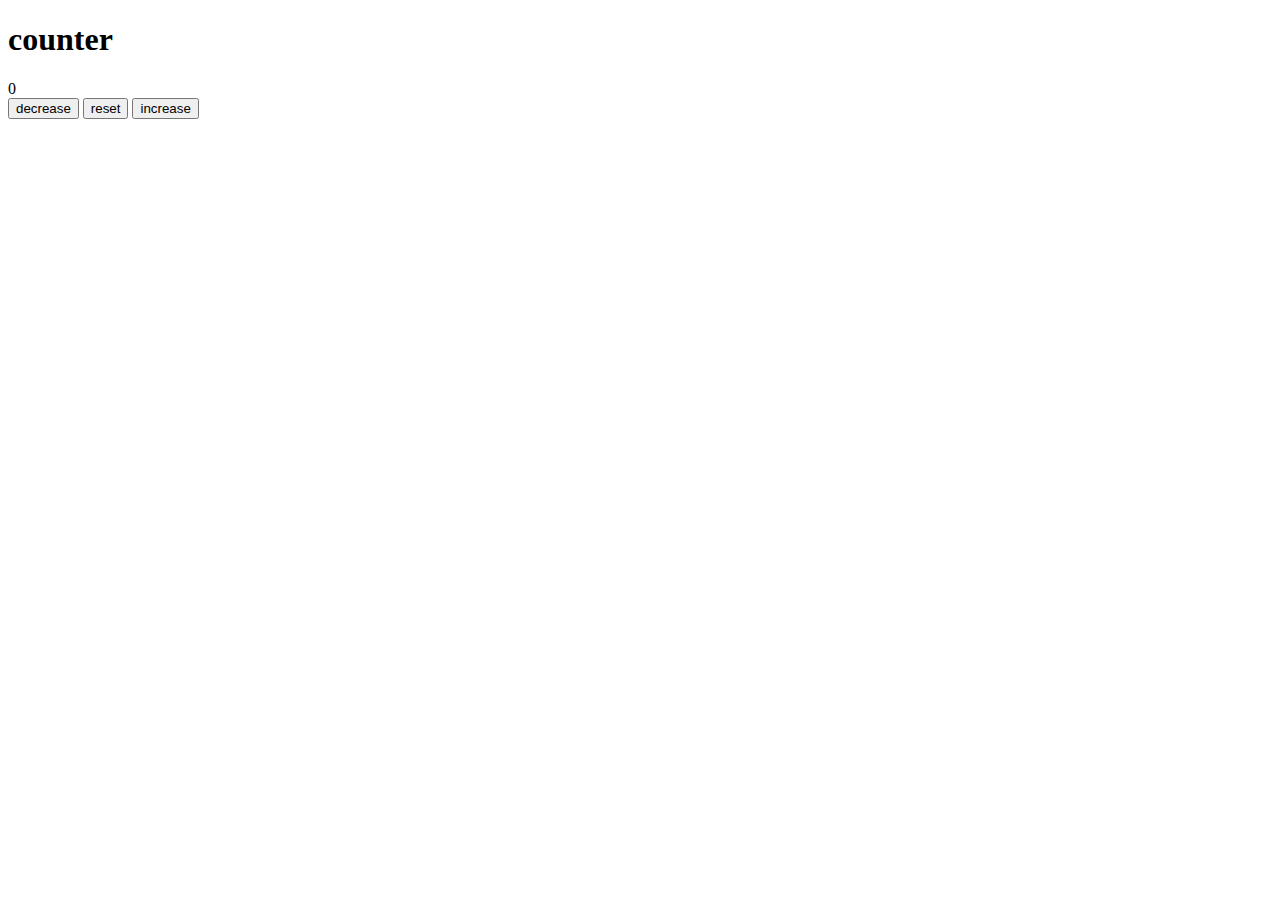
<file: Timer/index.html>
<!DOCTYPE html>
<html lang="en">
<head>
<meta charset="UTF-8">
<meta http-equiv="X=UA-Compatible" content="IE=edge">
<meta name="viewport" content="width=device-width,initial scale=1.0">
<title>Timer</title>

</head>

 <body>
    <main>
      <div class="container">
        <h1>counter</h1>
        <span id="value">0</span>
        <div class="button-container">
          <button class="btn decrease">decrease</button>
          <button class="btn reset">reset</button>
          <button class="btn increase">increase</button>
        </div>
      </div>
    </main>
  </body>
  </html>
</file>
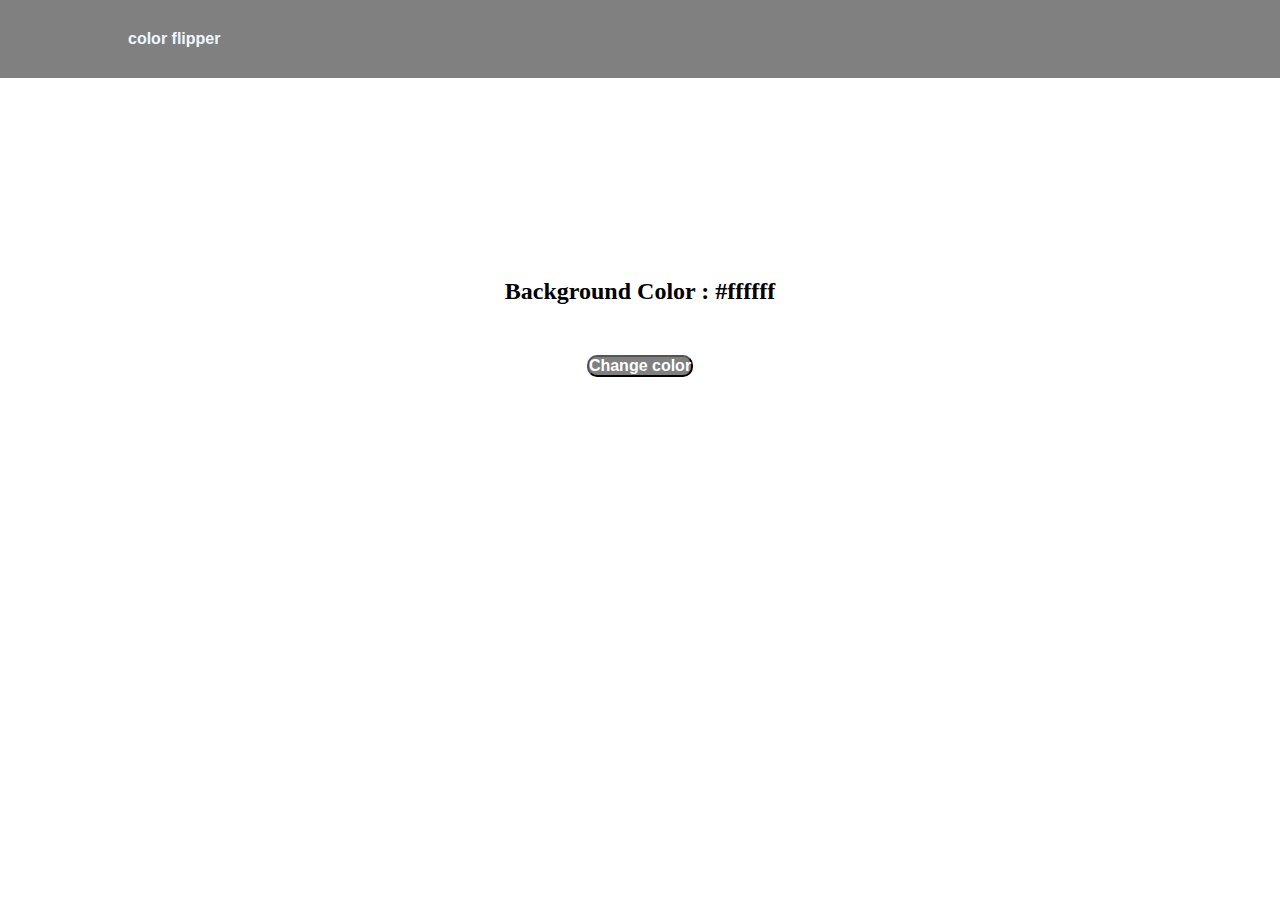
<file: Color flipper/colorflipper.html>
<!DOCTYPE html>
<html lang="en">
<head>
<meta charset="UTF-8">
<meta http-equiv="X-UA-Compatible" content="IE=edge">
<meta name="viewport" content="width=device-width,initial scale=1.0">
<title>Color flipper</title>
<style>
* {
        box-sizing: border-box;
        margin: 0;
        padding: 0;
      }
      main {
        margin-top: 200px;
      }
      li,
      a,
      button {
        font-family: sans-serif;
        font-weight: 500;
        font-size: 16px;
        color: aqua;
      }
      nav {
        display: flex;
        justify-content: space-between;
        align-items: center;
        padding: 30px 10%;
        background-color: grey;
      }
      .nav-links {
        list-style: none;
      }
      .nav-links li a:hover {
        color: white;
      }
      h4 {
        color: aliceblue;
        padding-right: 150px;
        font-weight: bold;
      }
      .nav-links li {
        display: inline-block;
      }
      .nav-links li a {
        padding-left: 50px;
        font-weight: bolder;
      }
      button {
        background-color: grey;
        font-weight: bold;
        color: white;
        border-radius: 10px;
        margin-top: 50px;
      }
      .container {
        background-color: transparent;
      }


</style>
</head>
<body>

<nav>
      <div class="nav">
        <ul class="nav-links">
          <li>
            <h4>color flipper</h4>
          </li>
          </ul>
      </div>
    </nav>
    <center>
      <main>
        <div class="container">
          <h2>
            Background Color :
            <span class="color">#ffffff</span>
          </h2>
          <button class="btn btn-hero" id="btn">Change color</button>
        </div>
      </main>
    </center>
	
	<script>
	const hex = [0, 1, 2, 3, 4, 5, 6, 7, 8, 9, 'A', 'B', 'C', 'D', 'E', 'F']
const btn = document.getElementById('btn')
const color = document.querySelector('.color')

btn.addEventListener('click', function () {
  let hexColor = '#'
  for (let i = 0; i < 6; i++) {
    hexColor += hex[getRandomNumber()]
  }
  color.textContent = hexColor
  document.body.style.backgroundColor = hexColor
})

function getRandomNumber() {
  return Math.floor(Math.random() * hex.length)
}
</script>

</body>
</html>
</file>
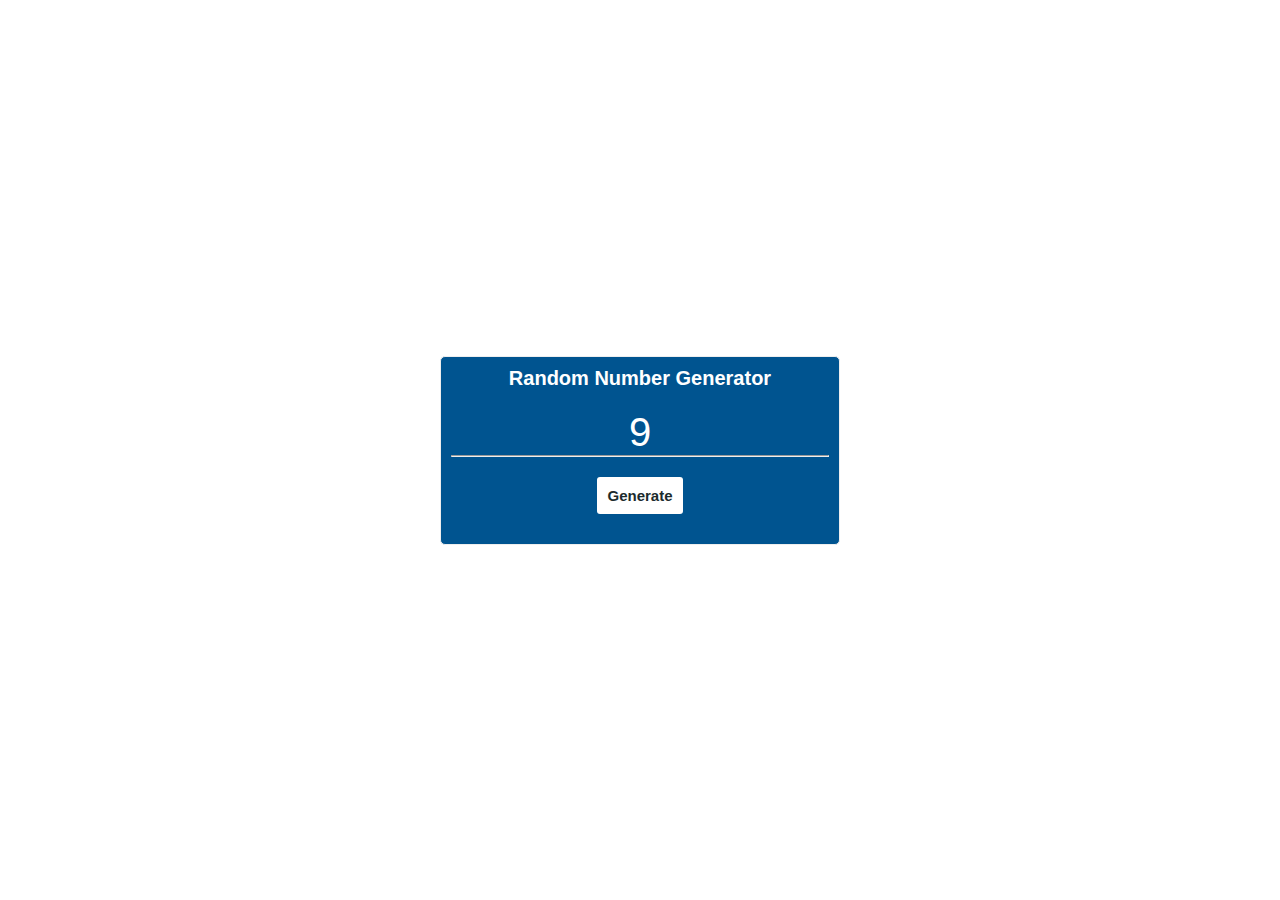
<file: Random number generator/Randomnumgen.html>
<!DOCTYPE html>
<html lang="en">
<head>
<meta charset="UTF-8">
<meta http-equiv="X-UA-Compatible" content="IE=edge">
<meta name="viewport" content="width=device-width,initial scale=1.0">
<title>Login form</title>

<style>
:root {
  --white: #fff;
  --black: #1c2b2d;
  --blue: #31326f;
  --light-blue: #005490;
  --color-primary: #9d0191;
  --color-sec: #db6400;
  --grey: #eee;
  --dark-grey: #222831;
}

* {
  margin: 0;
  padding: 0;
  box-sizing: border-box;
}

html {
  font-size: 10px;
}

body {
  font-family: "Open Sans", sans-serif;
}

p {
  font-size: 1.6rem;
  line-height: 1.5;
}

img {
  width: 100%;
}

.container {
  max-width: 900px;
  margin: 0 auto;
  padding: 0 20px;
  display: flex;
  justify-content: center;
  align-items: center;
  height: 100vh;
}

.counter-div {
  width: 40rem;
  border: 1px solid var(--grey);
  padding: 1rem;
  background-color: var(--light-blue);
  color: var(--white);
  text-align: center;
  border-radius: 5px;
}

.counter-div > * {
  margin-bottom: 2rem;
}

.count {
  font-size: 4rem;
}

.buttons button {
  padding: 1rem;
  margin: 0 1rem;
  font-size: 1.5rem;
  color: var(--white);
  font-weight: 700;
  border: none;
  outline: none;
  border-radius: 3px;
  cursor: pointer;
}

button.subtract {
  background-color: orangered;
}
button.reset {
  background-color: var(--white);
  color: var(--black);
}
button.add {
  background-color: green;
}

</style>
</head>

<body>
<div class="container">
      <div class="counter-div">
        <h1>Random Number Generator</h1>
        <span class="count number">0</span>
        <hr />
        <div class="buttons">
          <button class="reset generate">
            <i class="fas fa-spinner"></i>
            Generate
          </button>
        </div>
      </div>
    </div>

    <script>
	
	const number = document.querySelector(".number");
const btn = document.querySelector(".generate");

const generateNumber = () => {
  // Generate number btn 1 and 10
  const randomNumber = Math.floor(Math.random() * 10 + 1);
  number.innerHTML = randomNumber;
};

btn.addEventListener("click", generateNumber);

generateNumber();

</script>


  </body>
</html>
</file>
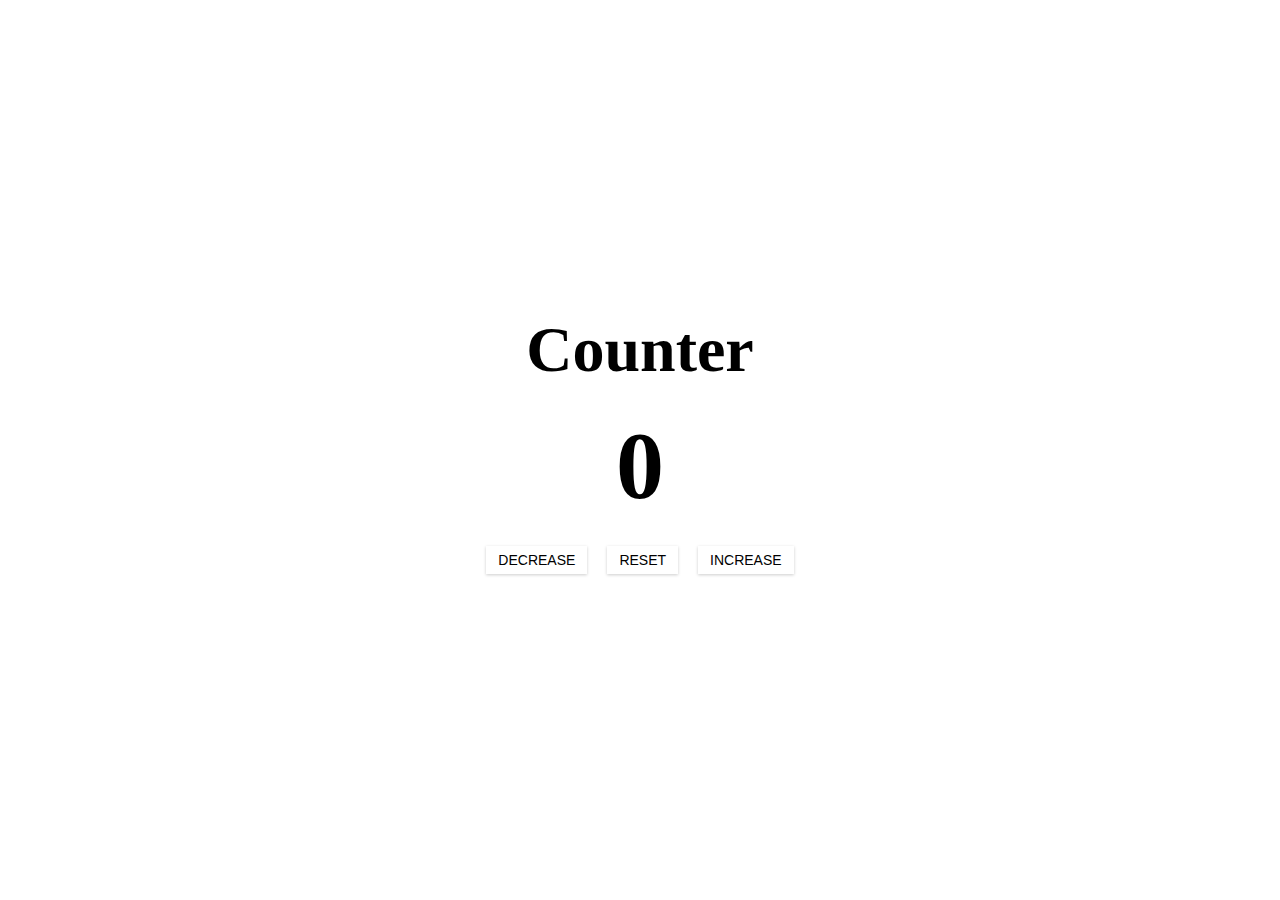
<file: Timer/timer.html>
<!DOCTYPE html>
<html lang="en">
  <head>
    <meta charset="UTF-8" />
    <meta name="viewport" content="width=device-width, initial-scale=1.0" />
    <title>Counter</title>
<style>
*,
::after,
::before {
  margin: 0;
  padding: 0;
  box-sizing: border-box;
}
body {
  font-family: var(--ff-secondary);
  background: var(--clr-grey-10);
  color: var(--clr-grey-1);
  line-height: 1.5;
  font-size: 0.875rem;
}
ul {
  list-style-type: none;
}
a {
  text-decoration: none;
}
h1,
h2,
h3,
h4 {
  letter-spacing: var(--spacing);
  text-transform: capitalize;
  line-height: 1.25;
  margin-bottom: 0.75rem;
  font-family: var(--ff-primary);
}
h1 {
  font-size: 3rem;
}
h2 {
  font-size: 2rem;
}
h3 {
  font-size: 1.25rem;
}
h4 {
  font-size: 0.875rem;
}
p {
  margin-bottom: 1.25rem;
  color: var(--clr-grey-5);
}
@media screen and (min-width: 800px) {
  h1 {
    font-size: 4rem;
  }
  h2 {
    font-size: 2.5rem;
  }
  h3 {
    font-size: 1.75rem;
  }
  h4 {
    font-size: 1rem;
  }
  body {
    font-size: 1rem;
  }
  h1,
  h2,
  h3,
  h4 {
    line-height: 1;
  }
}
/*  global classes */

/* section */
.section {
  padding: 5rem 0;
}

.section-center {
  width: 90vw;
  margin: 0 auto;
  max-width: 1170px;
}
@media screen and (min-width: 992px) {
  .section-center {
    width: 95vw;
  }
}
main {
  min-height: 100vh;
  display: grid;
  place-items: center;
}

main {
  min-height: 100vh;
  display: grid;
  place-items: center;
}
.container {
  text-align: center;
}
#value {
  font-size: 6rem;
  font-weight: bold;
}
.btn {
  text-transform: uppercase;
  background: transparent;
  color: var(--clr-black);
  padding: 0.375rem 0.75rem;
  letter-spacing: var(--spacing);
  display: inline-block;
  transition: var(--transition);
  font-size: 0.875rem;
  border: 2px solid var(--clr-black);
  cursor: pointer;
  box-shadow: 0 1px 3px rgba(0, 0, 0, 0.2);
  border-radius: var(--radius);
  margin: 0.5rem;
}
.btn:hover {
  color: var(--clr-white);
  background: var(--clr-black);
}

</style>
  </head>
  <body>
    <main>
      <div class="container">
        <h1>counter</h1>
        <span id="value">0</span>
        <div class="button-container">
          <button class="btn decrease">decrease</button>
          <button class="btn reset">reset</button>
          <button class="btn increase">increase</button>
        </div>
      </div>
    </main>
  
  <script>
    
let count = 0;

const value = document.querySelector("#value");
const btns = document.querySelectorAll(".btn");

btns.forEach(function (btn) {
  btn.addEventListener("click", function (e) {
    const styles = e.currentTarget.classList;
    if (styles.contains("decrease")) {
      count--;
    } else if (styles.contains("increase")) {
      count++;
    } else {
      count = 0;
    }

    if (count > 0) {
      value.style.color = "green";
    }
    if (count < 0) {
      value.style.color = "red";
    }
    if (count === 0) {
      value.style.color = "#222";
    }
    value.textContent = count;
  });
});
  </script>
  </body>
</html>
</file>
